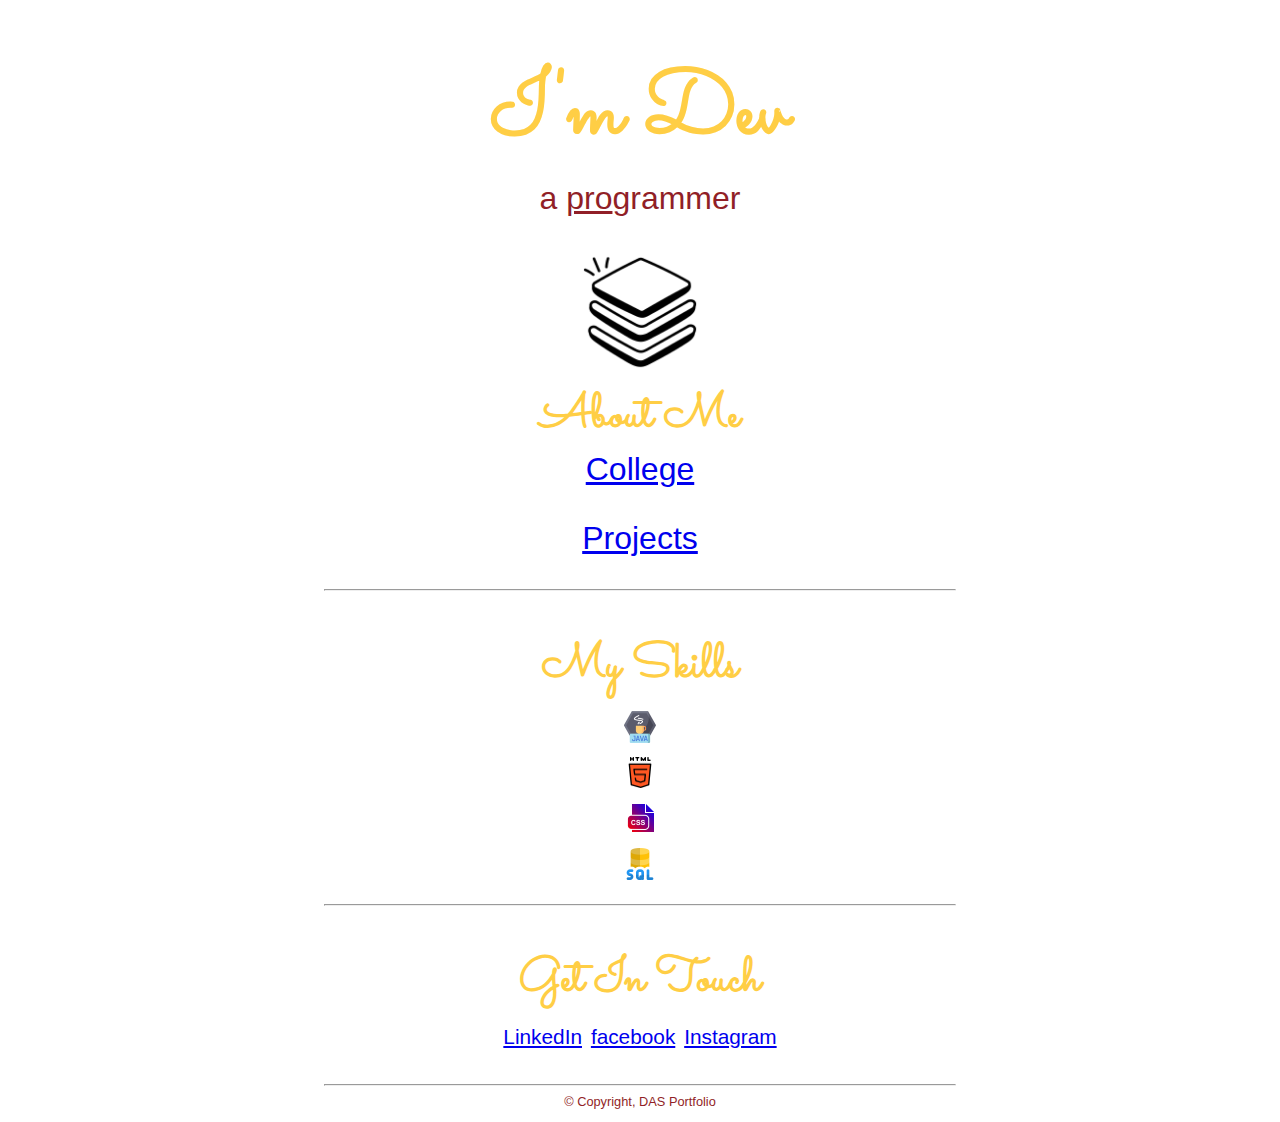
<file: index.html>
<!DOCTYPE html>
<html lang="en" dir="ltr">

<head>
  <meta charset="utf-8">
  <title>DAS portfolio</title>
</head>
<link rel="stylesheet" href="CSS/favicon.ico">
<link rel="stylesheet" href="CSS/styles.css">
<link rel="preconnect" href="https://fonts.googleapis.com">
<link rel="preconnect" href="https://fonts.gstatic.com" crossorigin>
<link href="https://fonts.googleapis.com/css2?family=Sacramento&display=swap" rel="stylesheet">
<link rel="preconnect" href="https://fonts.googleapis.com">
<link rel="preconnect" href="https://fonts.gstatic.com" crossorigin>

<body>

  <div class="top-container">
    <h1>I'm Dev </h1>
    <p>a <span>pro</span>grammer</p>
  </div>

  <div class="ui">
    <div class="img">
      <img class="layers"src="images\layers.png" alt="">
      <h2 class="head">About Me</h2>
      <p> <a  href="https://r.search.yahoo.com/_ylt=AwrT4aD_ODJiD8UACihXNyoA;_ylu=Y29sbwNncTEEcG9zAzEEdnRpZAMEc2VjA3Ny/RV=2/RE=1647487360/RO=10/RU=http%3a%2f%2fgbpuat-tech.ac.in%2f/RK=2/RS=CRTCdCnNSeeLmH8SxIByHXqcp2A-">College</a> </p>
      <p><a href="Projects.html">Projects</a></p>
    




      <!-- </p><a class="cot" href="College">College</a> </p>
      <p><a class="pro"href="Projects">Projects</a></p> -->

    </div>

  <hr>

  <div class="middle-container">
    <div class="skills">
      <h2> My Skills</h2>
      <div class="skill row">
        <img class="java" src="images/java.png" alt="">
      </div>
      <div class="skill row">
        <img class="html" src="images/html-5.png" alt="">
      </div>
      <div class="skill row">
        <img class="css" src="images/css-extension.png" alt="">
      </div>
      <div class="skill row">
        <img class="sql" src="images/sql-server.png" alt="">
      </div>
    </div>


  </div>
  <hr>
  <div class="si">
    <h2>Get In Touch</h2>

<p class="vi"><a class="zi"href="https://www.linkedin.com/in/dev-aditya-sati-b569591bb/">LinkedIn</a> <a class="zi" href="https://www.facebook.com/checkpoint/flow?checkpoint_data=%7B%22u%22%3A100011467068935%2C%22t%22%3A1647501105%2C%22step%22%3A0%2C%22n%22%3A%22miGnbCNypDQ%3D%22%2C%22inst%22%3A1707235713001981%2C%22f%22%3A1456805897898609%2C%22st%22%3A%22p%22%2C%22aid%22%3Anull%2C%22ca%22%3Anull%2C%22la%22%3A%22%22%2C%22ta%22%3Anull%2C%22ffvauid%22%3Anull%2C%22ffvavt%22%3A0%2C%22ffvaapt%22%3A0%2C%22ffvasig%22%3Anull%2C%22ffvamapo%22%3Anull%2C%22ffvaid%22%3Anull%2C%22ffvasec%22%3Anull%2C%22tfvauid%22%3Anull%2C%22tfvavt%22%3A0%2C%22tfvacode%22%3Anull%2C%22tfvamac%22%3Anull%2C%22tfvaid%22%3Anull%2C%22tfvasec%22%3Anull%2C%22sat%22%3Anull%2C%22idg%22%3Afalse%2C%22cidue%22%3A%22%22%2C%22ed%22%3A%7B%22challenge_chooser_class%22%3Anull%7D%2C%22s%22%3A%22AWXvK3yeexGipTYKHAU%22%2C%22cs%22%3A[]%7D">facebook</a> <a class="zi" href="https://www.instagram.com/dev_aditya_sati/">Instagram</a></p>
  </div>



  <div class="ti">


  </div>

  <hr>
<p class="xi">© Copyright, DAS Portfolio</p>
</body>

</html>
</file>
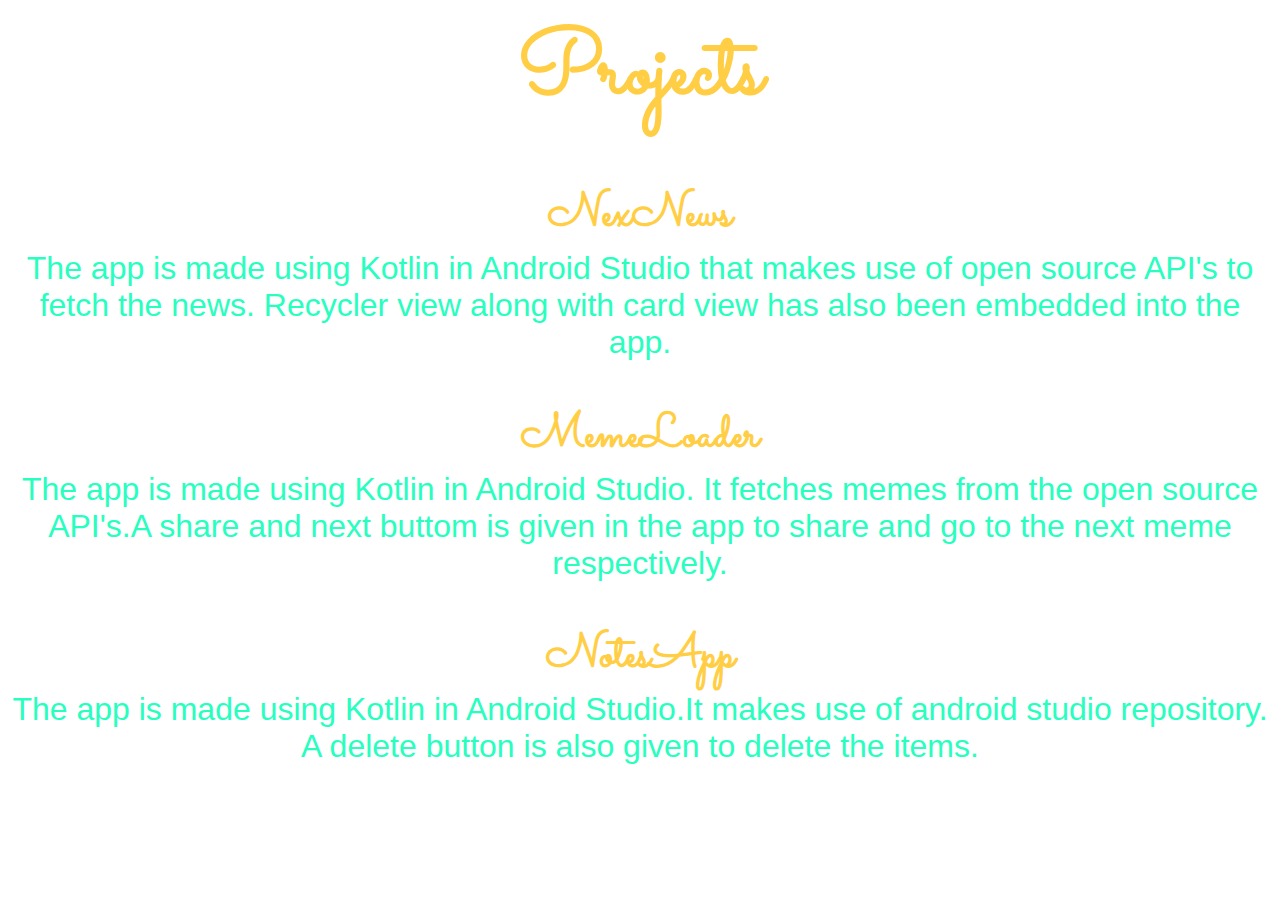
<file: Projects.html>
<!DOCTYPE html>
<html lang="en" dir="ltr">
  <head>
    <meta charset="utf-8">
    <title>projects</title>
    <link rel="stylesheet" href="CSS/styles.css">
    <link rel="preconnect" href="https://fonts.googleapis.com">
    <link rel="preconnect" href="https://fonts.gstatic.com" crossorigin>
    <link href="https://fonts.googleapis.com/css2?family=Sacramento&display=swap" rel="stylesheet">
    <link rel="preconnect" href="https://fonts.googleapis.com">
    <link rel="preconnect" href="https://fonts.gstatic.com" crossorigin>

  </head>
  <body>
    <h1>Projects</h1>
    <div class="prodes">
<div class="nexNews">
<h2>NexNews</h2>
<p class="i">The app is made using Kotlin in Android Studio that makes use of open source API's to fetch the news. Recycler view along with card view has also been embedded into the app. </p>
</div>
<div class="MemeLoader">
<h2>MemeLoader</h2>
<p class="i">The app is made using Kotlin in Android Studio. It fetches memes from the open source API's.A share and next buttom is given in the app to share and go to the next meme respectively.</p>
</div>
<div class="NotesAPP">
<h2>NotesApp</h2>
<p class="i">The app is made using Kotlin in Android Studio.It makes use of android studio repository. A delete button is also given to delete the items. </p>
</div>


    </div>

  </body>
</html>
</file>
<file: CSS/styles.css>
body {
  background-image: url("https://wallpapercave.com/wp/wp2406557.jpg");
  text-align: center;
  background-repeat: no-repeat;
  background-attachment: fixed;
  background-size: 100% 100%;
}

.top-container {
  padding-top: 40px;
  width: 50%;
  margin: 0 auto;
}



.cot {
  font-size: 2.3rem;

}

.op{
  font-family: 'Sacramento', serif;
  font-size: 562%;
  margin: 0;
  color: #FFCE45;
}


h1 {
  /* width:80%;
margin: 0 auto; */
  font-family: 'Sacramento', serif;
  font-size: 562%;
  margin: 0;
  color: #FFCE45;
}

hr {
  margin-top: 20px;
  ;
}

p {
  margin-top: 0;
  font-family: 'Jost', sans-serif;
  font-size: 2rem;
  color: #911F27;
}

span {
  text-decoration: underline;
}

.college {
  font-size: 1.2rem;
}

.middle-container {
  width: 50%;
  margin: 0 auto;
}



h2 {
  font-family: 'Sacramento', serif;
  font-size: 3rem;
  color: #FFCE45;
  margin-bottom: 0;

}

.java {
  width: 10%;
  height: 10%;
  margin-top: 10px;
}

.html {
  width: 10%;
  height: 10%;
  margin-top: 10px;
}

.css {
  width: 10%;
  height: 10%;
  margin-top: 10px;
}
.sql {
  width: 10%;
  height: 10%;
  margin-top: 10px;
}
.ui{
  width: 50%;
  margin: 0 auto;


}
.layers{
  width: 20%;


}
.head{
  margin-top: 2px;
}
.si{
  width: 50%;
  margin: 0 auto;
}
hr{

}
.ti{
width: 30%;



}
.layer{
  width: 20%;

margin-right: 590px;


}
a:hover{
  background: #FFCE45;
color: #28FFBF;

}
.zi:hover{
  background-color:#FFCE45; ;


}
.zi{
  font-size: 1.3rem;
}
.xi{
  font-size: 0.8rem;
}
.i{
color:  #28FFBF;
}
</file>
